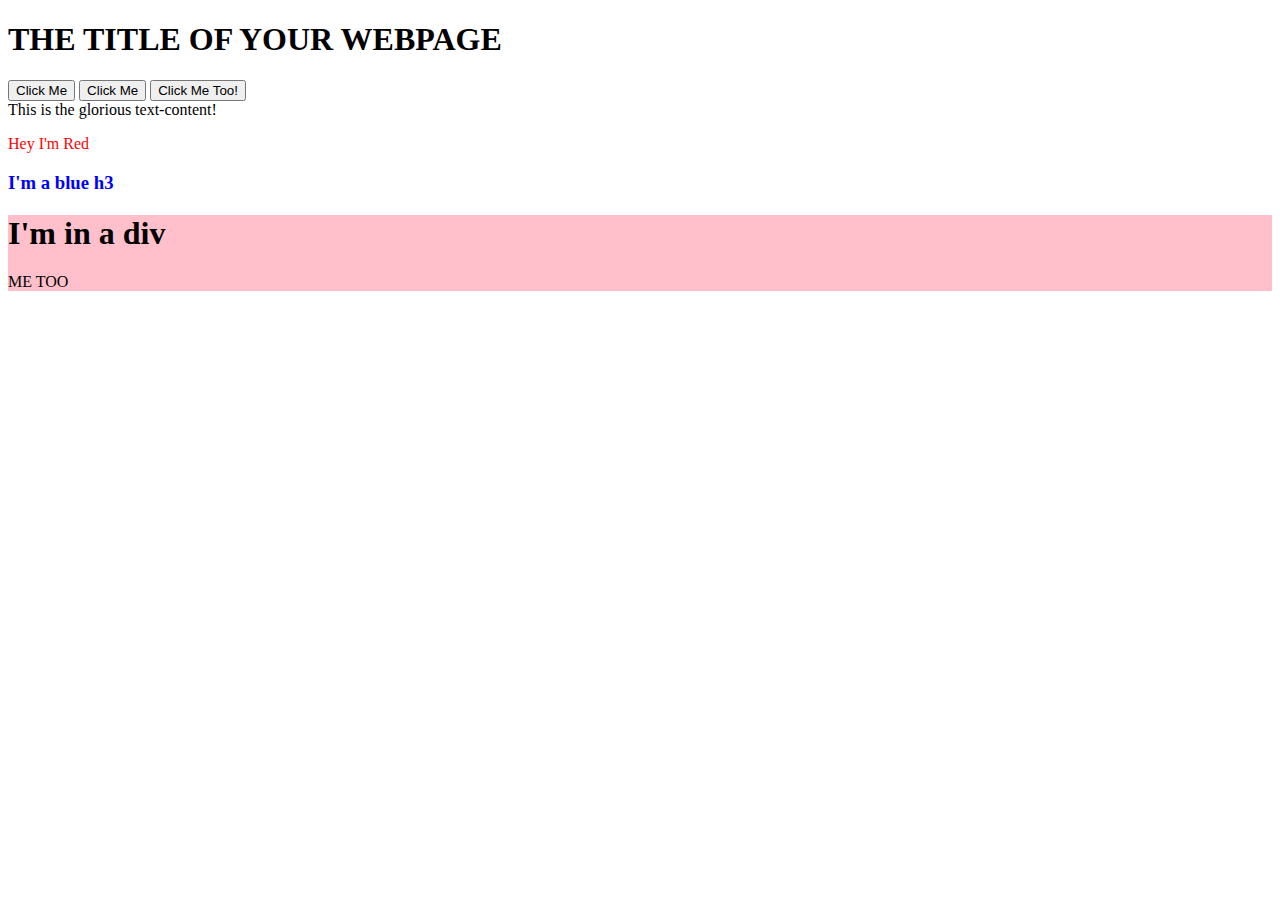
<file: DOM_Manipulation/index.html>
<!DOCTYPE html>
<html lang="en">
<head>
    <meta charset="UTF-8">
    <meta http-equiv="X-UA-Compatible" content="IE=edge">
    <meta name="viewport" content="width=device-width, initial-scale=1.0">
    <script src="./styles/styles.js" defer></script>
    <title>Document</title>
</head>
<body>
     <h1>
    THE TITLE OF YOUR WEBPAGE
  </h1>
  <div id="container">
    <!-- This is the first way to add an event object in HTML-->
    <button onclick="alert('Hello World!')">Click Me</button> 
    <!--The second method would be to breate a button element and assign it a particular id to reference in the js script-->
    <button id="btn">Click Me</button>
    <button id="btn2">Click Me Too!</button>
  	<div class="content">
      This is the glorious text-content!
    </div>
  </div>
</body>
</html>
</file>
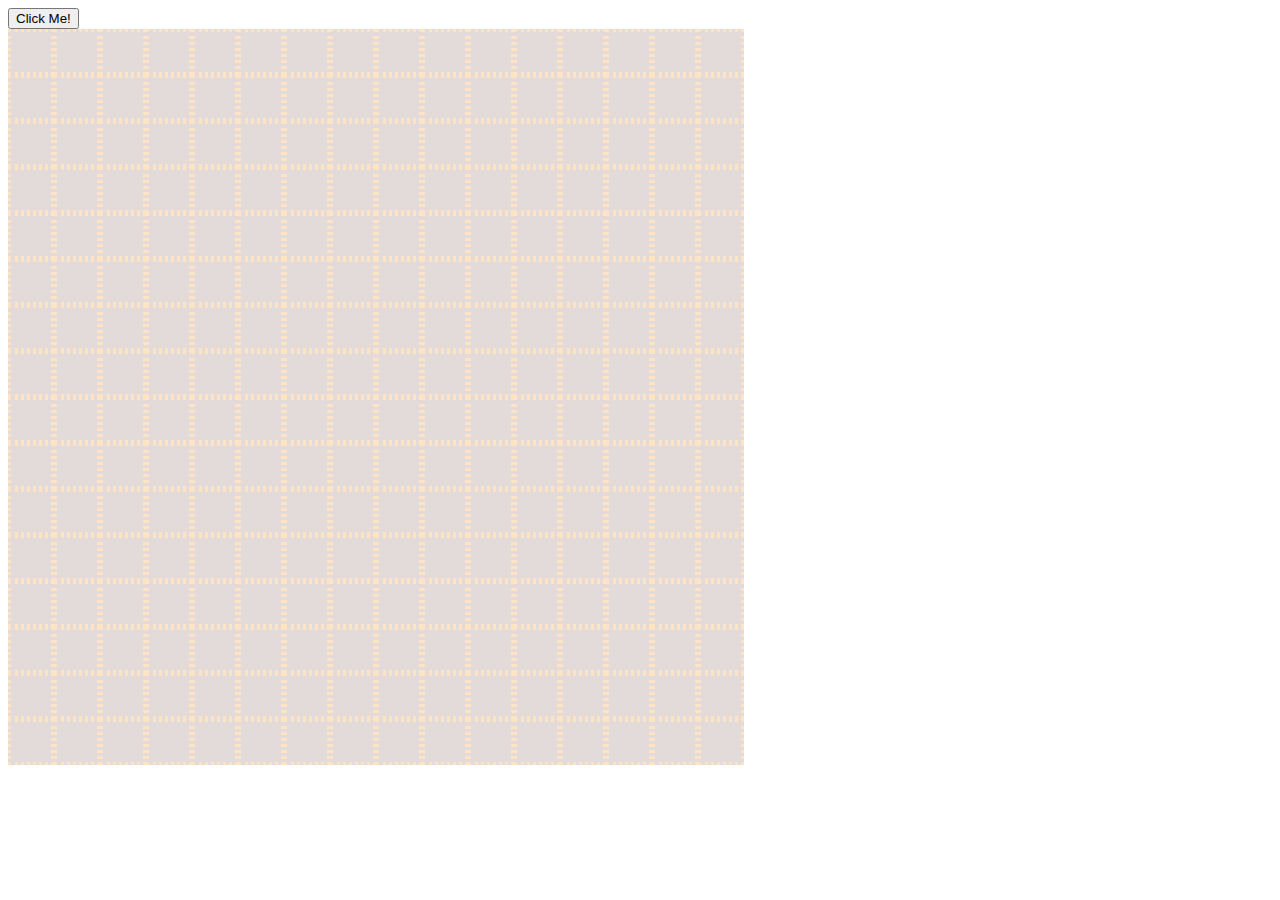
<file: Etch-A-Sketch/index.html>
<!DOCTYPE html>
<html lang="en">
<head>
    <meta charset="UTF-8">
    <meta http-equiv="X-UA-Compatible" content="IE=edge">
    <link rel="stylesheet" href="./styles/styles.css">
    <meta name="viewport" content="width=device-width, initial-scale=1.0">
    <title>Document</title>
</head>
<body>
    <button class="restart-game">Click Me!</button>
    <div class="container">
    </div>
    <script src="./script/script.js" defer> </script>
</body>
</html>
</file>
<file: Etch-A-Sketch/styles/styles.css>
.container {
    height: 760px;
    width: 760px;
    display: flex;
}

.gridspace {
    width: 40px;
    height: 40px;
    background-color: rgb(227, 218, 218);
    border-color: bisque;
    border-style: dotted;
}

div.hover {
    background-color:rgb(187, 107, 124);
}
</file>
